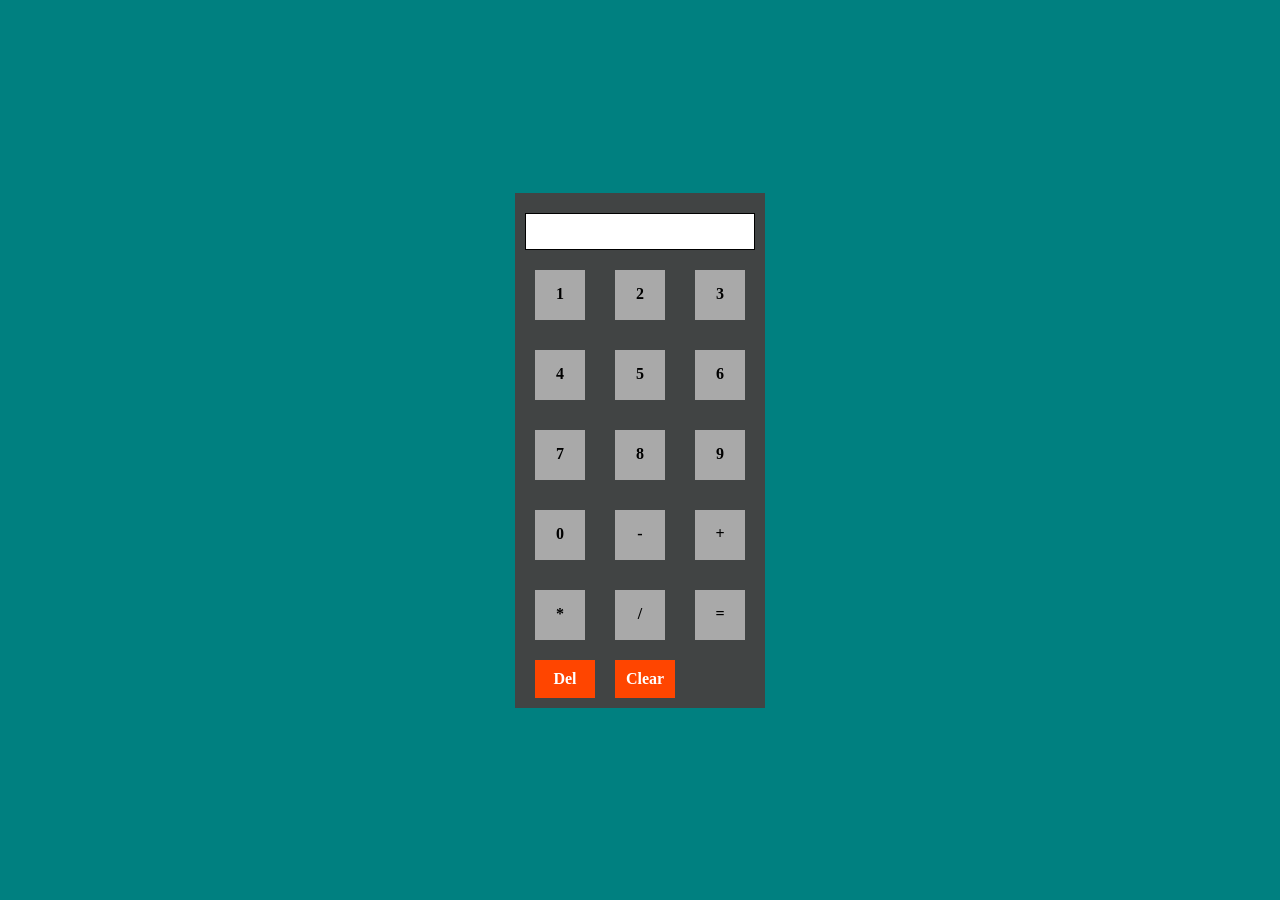
<file: index.html>
<!DOCTYPE html>
<html lang="en">
<head>
    <meta charset="UTF-8">
    <meta name="viewport" content="width=device-width, initial-scale=1.0">
    <title>Document</title>
    <link rel="stylesheet" href="./style.css">
</head>
<body>
    <div class="container">
        <div class="calc">
            <input type="text" id="inp">
            <div class="buttons">
            <!-- <div class="out"> </div> -->
            <div class="box box1"><b>1</b></div>
            <div class="box box2"><b>2</b></div>
            <div class="box box3"><b>3</b></div>
            <div class="box box4"><b>4</b></div>
            <div class="box box5"><b>5</b></div>
            <div class="box box6"><b>6</b></div>
            <div class="box box7"><b>7</b></div>
            <div class="box box8"><b>8</b></div>
            <div class="box box9"><b>9</b></div>
            <div class="box box10"><b>0</b></div>
            <div class="boxa"><b>-</b></div>
            <div class="boxa"><b>+</b></div>
            <div class="boxa"><b>*</b></div>
            <div class="boxa"><b>/</b></div>
            <div class="op" onclick="operator()"><b>=</b></div>
            <div class="clear-box" onclick="Delete()"><b>Del</b></div>
            <div class="clear-box" onclick="Clear()"><b>Clear</b></div>

        </div>
        </div>
    </div>
<script src="./script.js"></script>
</body>
</html>
</file>
<file: style.css>
*{
    margin: 0;
    padding: 0;
    box-sizing: border-box;
}

.container{
    min-height: 100vh;
    background-color: teal;
    padding: 20px;
    display: flex;
    justify-content: center;
    align-items: center;
}

.calc{
    width:250px;
    background-color: rgb(65, 68, 68);
    padding: 10px;
}

.buttons{
    /* width:250px; */
    background-color:  rgb(65, 68, 68);;
    display: grid;
    grid-template-columns: repeat(auto-fit,minmax(60px,1fr));
    gap: 10px;
}

.box,.boxa,.op{
    height: 50px;
    width:50px;
    padding:15px;
    text-align: center;
    margin:10px;
    background-color: darkgray;
    cursor: pointer;
}

.clear-box{
    width:60px;
    margin:0 10px ;
    padding:10px;
    color:white;
    text-align: center;
    background-color:orangered;
    cursor:pointer
}

input{
    padding:10px;
    width:100%;
    margin:10px 0;
    outline: none;
    border: 1px solid black;



}

.out{
    padding:20px;
    background-color: aliceblue;
}
</file>
<file: calc.css>
*{
    margin: 0;
    padding: 0;
    box-sizing: border-box;
}

.container{
    min-height: 100vh;
    background-color: teal;
    padding: 20px;
    display: flex;
    justify-content: center;
    align-items: center;
}

.calc{
    width:250px;
    background-color: rgb(65, 68, 68);
    padding: 10px;
}

.buttons{
    /* width:250px; */
    background-color:  rgb(65, 68, 68);;
    display: grid;
    grid-template-columns: repeat(auto-fit,minmax(60px,1fr));
    gap: 10px;
}

.box,.boxa,.op{
    height: 50px;
    width:50px;
    padding:15px;
    text-align: center;
    margin:10px;
    background-color: darkgray;
    cursor: pointer;
}

.clear-box{
    width:60px;
    margin:0 10px ;
    padding:10px;
    color:white;
    text-align: center;
    background-color:orangered;
    cursor:pointer
}

input{
    padding:10px;
    width:100%;
    margin:10px 0;
    outline: none;
    border: 1px solid black;



}

.out{
    padding:20px;
    background-color: aliceblue;
}
</file>
